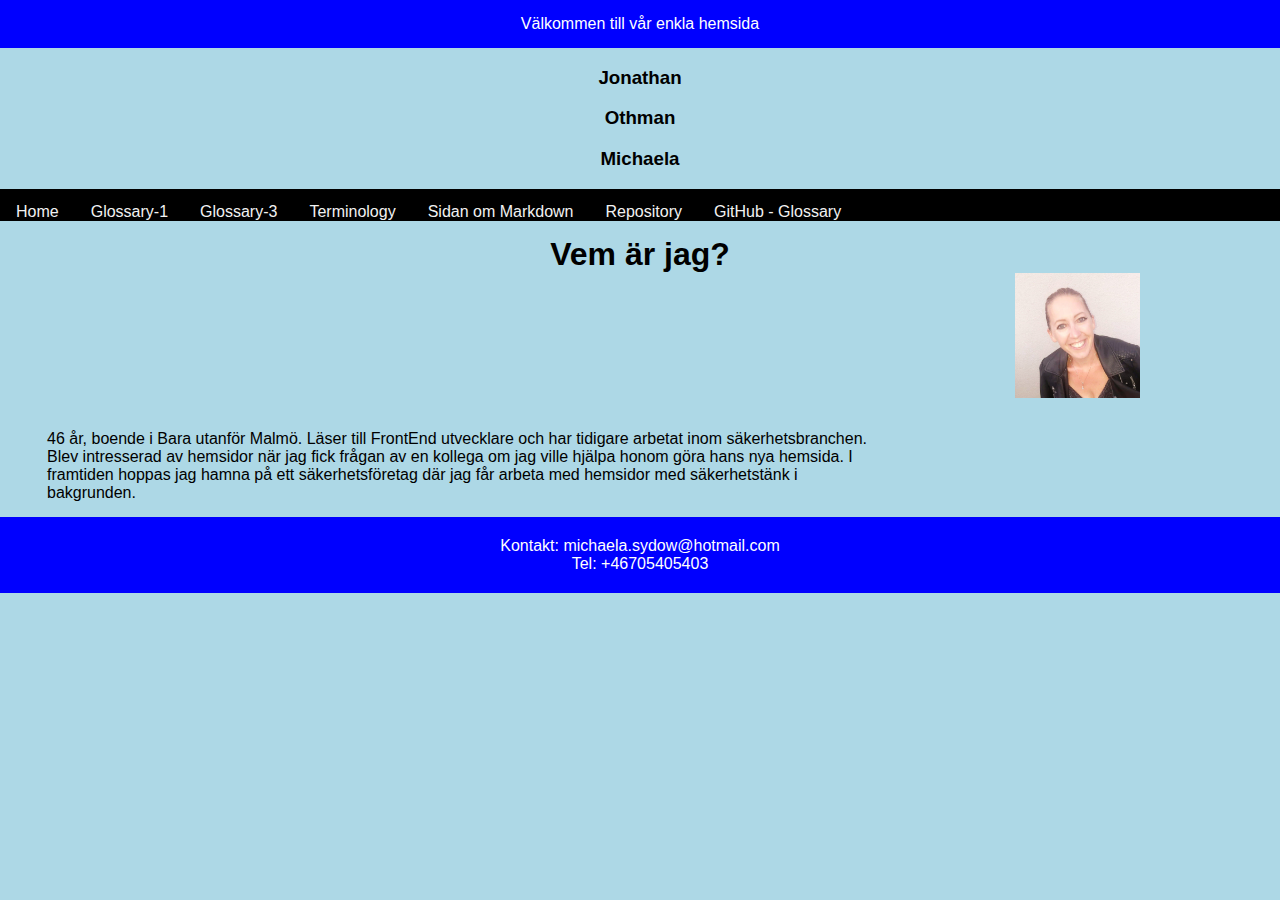
<file: index.html>
<!DOCTYPE html>
<html lang="en">
<head>
    <meta charset="UTF-8">
    <meta http-equiv="X-UA-Compatible" content="IE=edge">
    <meta name="viewport" content="width=device-width, initial-scale=1.0">
    <link rel="stylesheet" href="css/style.css">  
    <title>Jonathan-Othman-Miki-Niklas.</title>
</head>
<body>
    <div >
        <header>
            <p>Välkommen till vår enkla hemsida</p>
           
        </header>
        <h3 class="h3">Jonathan</h3>
        <h3 class="h3">Othman</h3>
        <h3 class="h3">Michaela</h3>

      
    
        <nav class="nav">
            <a href="index.html">Home</a>
            <a href="glossary1.html">Glossary-1</a>
            <a href="glossary3.html">Glossary-3</a>
            <a href="terminology.html">Terminology</a>
            <a href="Markdown1.html">Sidan om Markdown</a>
            <a href="repository.html">Repository</a>
            <a href="https://docs.github.com/en/get-started/quickstart/github-glossary" target="_blank">GitHub - Glossary</a>
        </nav>
        <div class="row">
            <div class="column">
                <h1 class="name">Vem är jag?</h1>
                <img class="img" src="img/miki (2).jpg " >
                 <p class="text">46 år, boende i Bara utanför Malmö. Läser till FrontEnd utvecklare och har tidigare arbetat inom säkerhetsbranchen. Blev intresserad av hemsidor när jag fick frågan av en kollega om jag ville hjälpa honom göra hans nya hemsida. I framtiden hoppas jag hamna på ett säkerhetsföretag där jag får arbeta med hemsidor med säkerhetstänk i bakgrunden.</p>
            </div>
            
        </div>
        <footer>
            <p >Kontakt: michaela.sydow@hotmail.com</p>
            <p >Tel: +46705405403</p>
        </footer>

    </div>
    
</body>
</html>
</file>
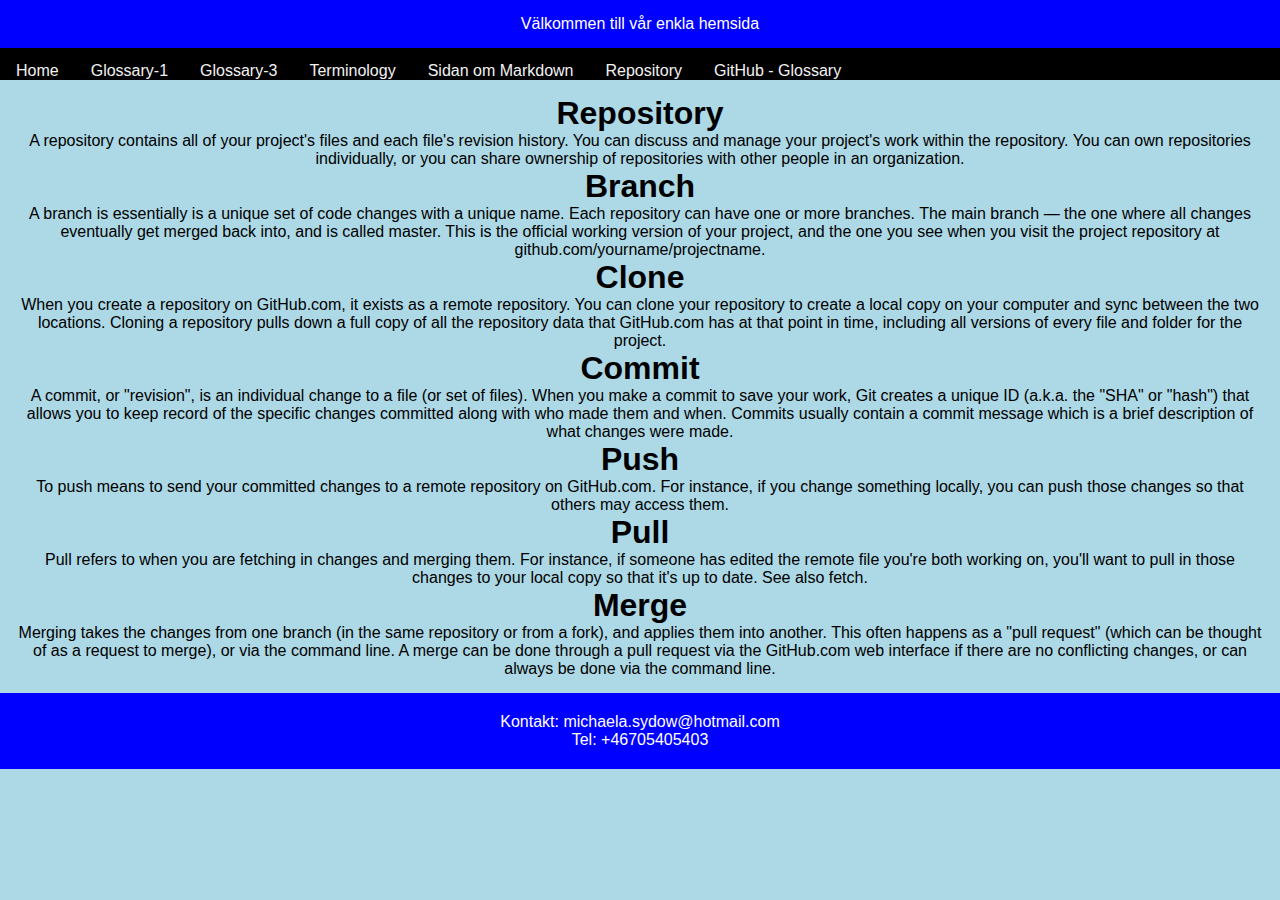
<file: glossary1.html>
<!DOCTYPE html>
<html lang="en">
<head>
    <meta charset="UTF-8">
    <meta http-equiv="X-UA-Compatible" content="IE=edge">
    <meta name="viewport" content="width=device-width, initial-scale=1.0">
    <link rel="stylesheet" href="css/style.css">  
    <title>Michaela Sydow</title>
</head>
<body>
    <div >
        <header>
            <p>Välkommen till vår enkla hemsida</p>
           
        </header>
    
        <nav class="nav">
            <a href="index.html">Home</a>
            <a href="glossary1.html">Glossary-1</a>
            <a href="glossary3.html">Glossary-3</a>
            <a href="terminology.html">Terminology</a>
            <a href="Markdown1.html">Sidan om Markdown</a>
            <a href="repository.html">Repository</a>
            <a href="https://docs.github.com/en/get-started/quickstart/github-glossary" target="_blank">GitHub - Glossary</a>
      
        
      
      
        </nav>
        <div class="row">
            <div class="column">
                <h1>Repository</h1>
                <p class="glossary">A repository contains all of your project's files and each file's revision history. You can discuss and manage your project's work within the repository. You can own repositories individually, or you can share ownership of repositories with other people in an organization.</p>

                <h1>Branch</h1>
                <p class="glossary">A branch is essentially is a unique set of code changes with a unique name. Each repository can have one or more branches. The main branch — the one where all changes eventually get merged back into, and is called master. This is the official working version of your project, and the one you see when you visit the project repository at github.com/yourname/projectname.</p>

                <h1>Clone</h1>
                <p class="glossary">When you create a repository on GitHub.com, it exists as a remote repository. You can clone your repository to create a local copy on your computer and sync between the two locations. Cloning a repository pulls down a full copy of all the repository data that GitHub.com has at that point in time, including all versions of every file and folder for the project.</p>
                
                <h1>Commit</h1>
                <p class="glossary"> A commit, or "revision", is an individual change to a file (or set
                of files). When you make a commit to save your work, Git creates a
                unique ID (a.k.a. the "SHA" or "hash") that allows you to keep
                record of the specific changes committed along with who made them
                and when. Commits usually contain a commit message which is a brief
                description of what changes were made.</p>

                <h1>Push</h1>
                <p class="glossary">To push means to send your committed changes to a remote repository
                on GitHub.com. For instance, if you change something locally, you
                can push those changes so that others may access them.</p>

                <h1>Pull</h1>
                <p class="glossary">Pull refers to when you are fetching in changes and merging them.
                For instance, if someone has edited the remote file you're both
                working on, you'll want to pull in those changes to your local copy
                so that it's up to date. See also fetch.</p>

                <h1>Merge</h1>
                <p class="glossary">Merging takes the changes from one branch (in the same repository or
                from a fork), and applies them into another. This often happens as a
                "pull request" (which can be thought of as a request to merge), or via the command line. A merge can be done through a pull request via the GitHub.com web interface if there are no conflicting changes, or
                can always be done via the command line.</p>
           

         

               
            </div>
            
        </div>
        <footer>
            <p >Kontakt: michaela.sydow@hotmail.com</p>
            <p >Tel: +46705405403</p>
        </footer>

    </div>
    
</body>
</html>
</file>
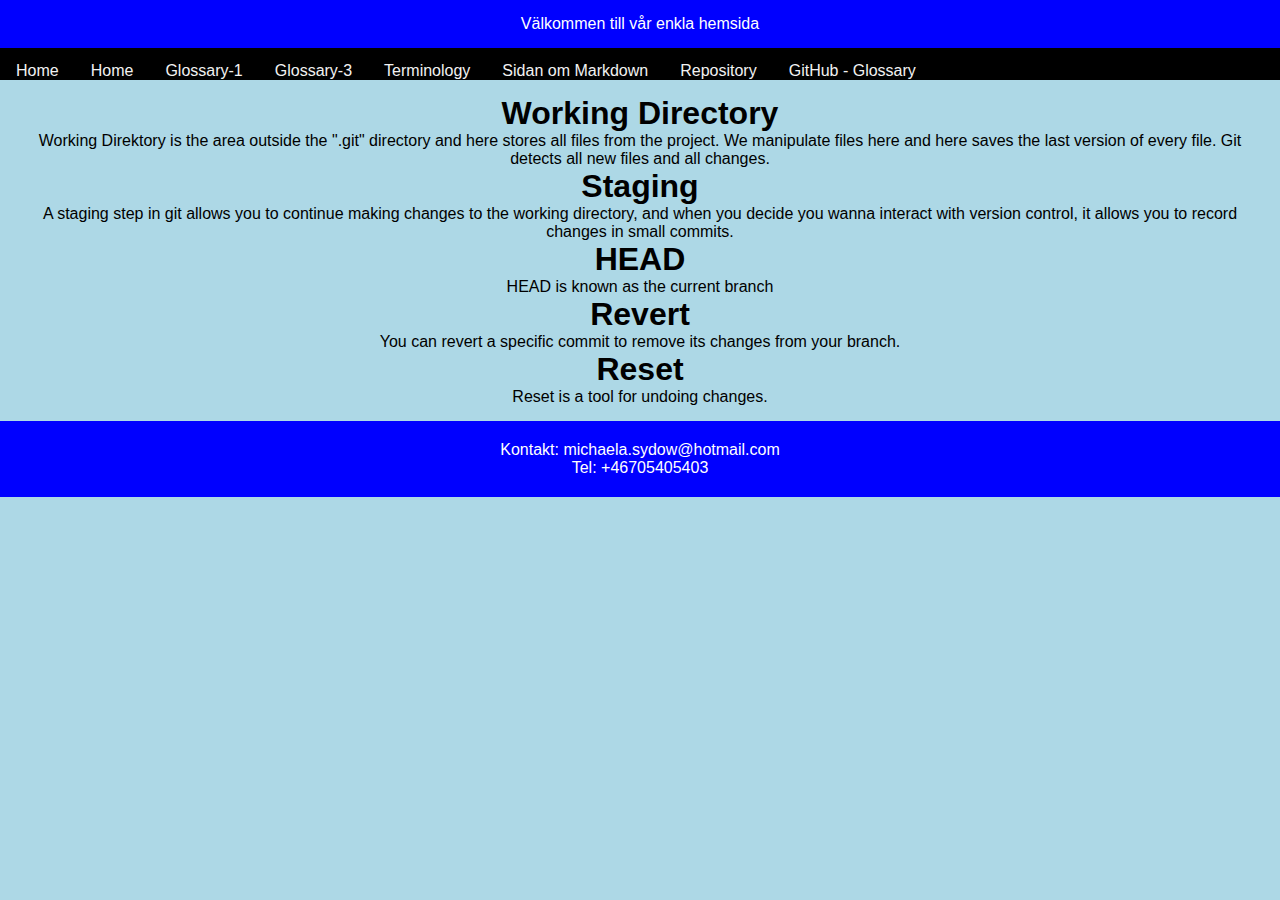
<file: glossary3.html>
<!DOCTYPE html>
<html lang="en">
<head>
    <meta charset="UTF-8">
    <meta http-equiv="X-UA-Compatible" content="IE=edge">
    <meta name="viewport" content="width=device-width, initial-scale=1.0">
    <link rel="stylesheet" href="css/style.css">  
    <title>Michaela Sydow</title>
</head>
<body>
    <div >
        <header>
            <p>Välkommen till vår enkla hemsida</p>
           
        </header>
    
        <nav class="nav">
            <a href="index.html">Home</a>

            <a href="index.html">Home</a>
            <a href="glossary1.html">Glossary-1</a>
            <a href="glossary3.html">Glossary-3</a>
            <a href="terminology.html">Terminology</a>
            <a href="Markdown1.html">Sidan om Markdown</a>
            <a href="repository.html">Repository</a>
            <a href="https://docs.github.com/en/get-started/quickstart/github-glossary" target="_blank">GitHub - Glossary</a>
       

      
        </nav>
        <div class="row">
            <div class="column">
                   
                <h1>Working Directory</h1>
                <p class="glossary"> Working Direktory is the area outside the ".git"        directory and here stores all files from the project. We manipulate files here and here saves the last version of every file. Git detects all new files and all changes.</p>

                <h1>Staging</h1>
                <p class="glossary">A staging step in git allows you to continue making changes to the working directory, and when you decide you wanna interact with version control, it allows you to record changes in small commits.</p>

                <h1>HEAD</h1>
                <p class="glossary">HEAD is known as the current branch</p>

                <h1>Revert</h1>
                <p class="glossary">You can revert a specific commit to remove its changes from your branch.</p>

                <h1>Reset</h1>
                <p class="glossary">Reset is a tool for undoing changes.</p>
                       

               

                

         

               
            </div>
            
        </div>
        <footer>
            <p >Kontakt: michaela.sydow@hotmail.com</p>
            <p >Tel: +46705405403</p>
        </footer>

    </div>
    
</body>
</html>
</file>
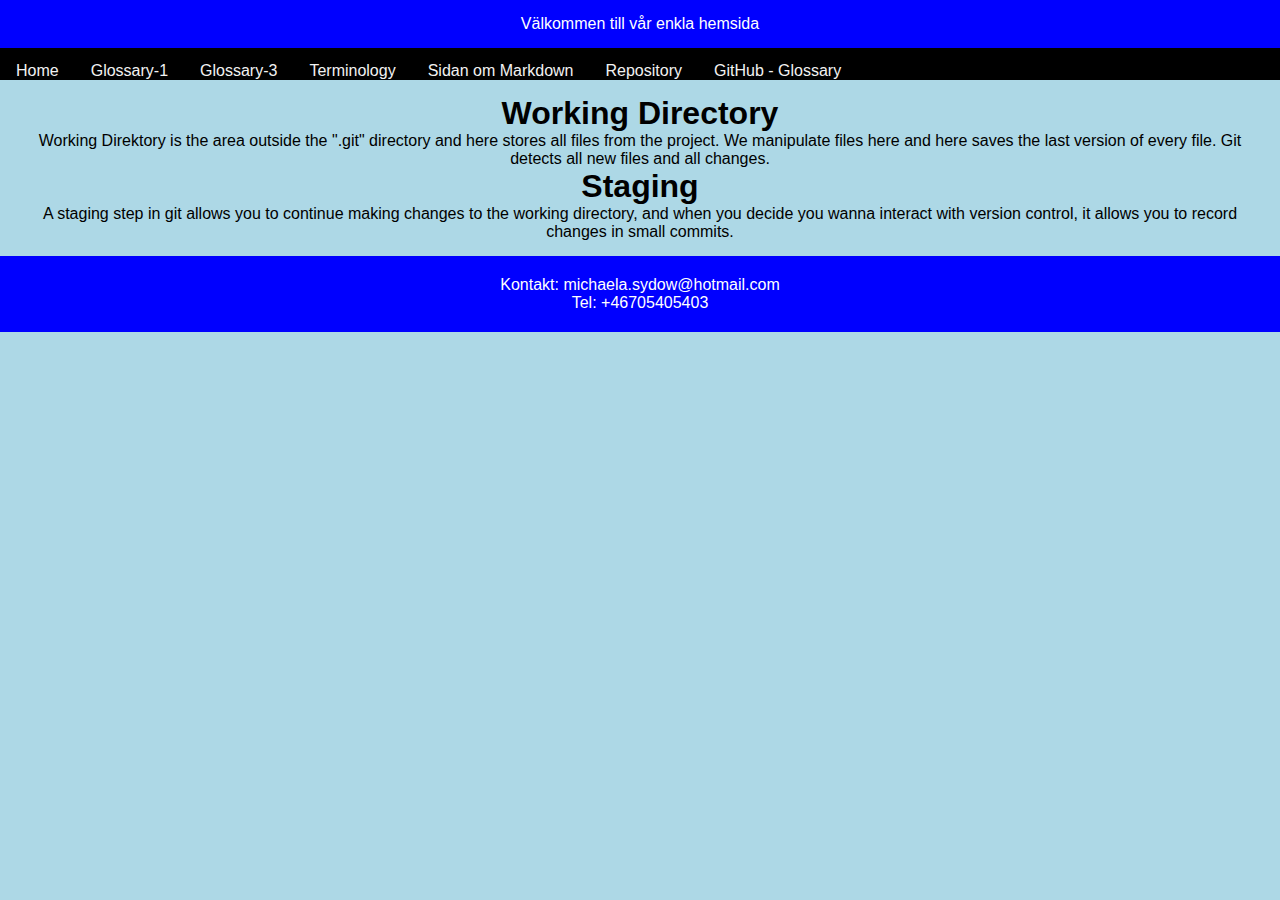
<file: glossary4.html>
<!DOCTYPE html>
<html lang="en">
<head>
    <meta charset="UTF-8">
    <meta http-equiv="X-UA-Compatible" content="IE=edge">
    <meta name="viewport" content="width=device-width, initial-scale=1.0">
    <link rel="stylesheet" href="css/style.css">  
    <title>Michaela Sydow</title>
</head>
<body>
    <div >
        <header>
            <p>Välkommen till vår enkla hemsida</p>
           
        </header>
    
        <nav class="nav">
            <a href="index.html">Home</a>
            <a href="glossary1.html">Glossary-1</a>
            <a href="glossary3.html">Glossary-3</a>
            <a href="terminology.html">Terminology</a>
            <a href="Markdown1.html">Sidan om Markdown</a>
            <a href="repository.html">Repository</a>
            <a href="https://docs.github.com/en/get-started/quickstart/github-glossary" target="_blank">GitHub - Glossary</a>
      
        </nav>
        <div class="row">
            <div class="column">
                <h1>Working Directory</h1>
                <p class="glossary"> Working Direktory is the area outside the ".git"        directory and here stores all files from the project. We manipulate files here and here saves the last version of every file. Git detects all new files and all changes.</p>

                <h1>Staging</h1>
                <p class="glossary">A staging step in git allows you to continue making changes to the working directory, and when you decide you wanna interact with version control, it allows you to record changes in small commits.</p>

               

            </div>
            
        </div>
        <footer>
            <p >Kontakt: michaela.sydow@hotmail.com</p>
            <p >Tel: +46705405403</p>
        </footer>

    </div>
    
</body>
</html>
</file>
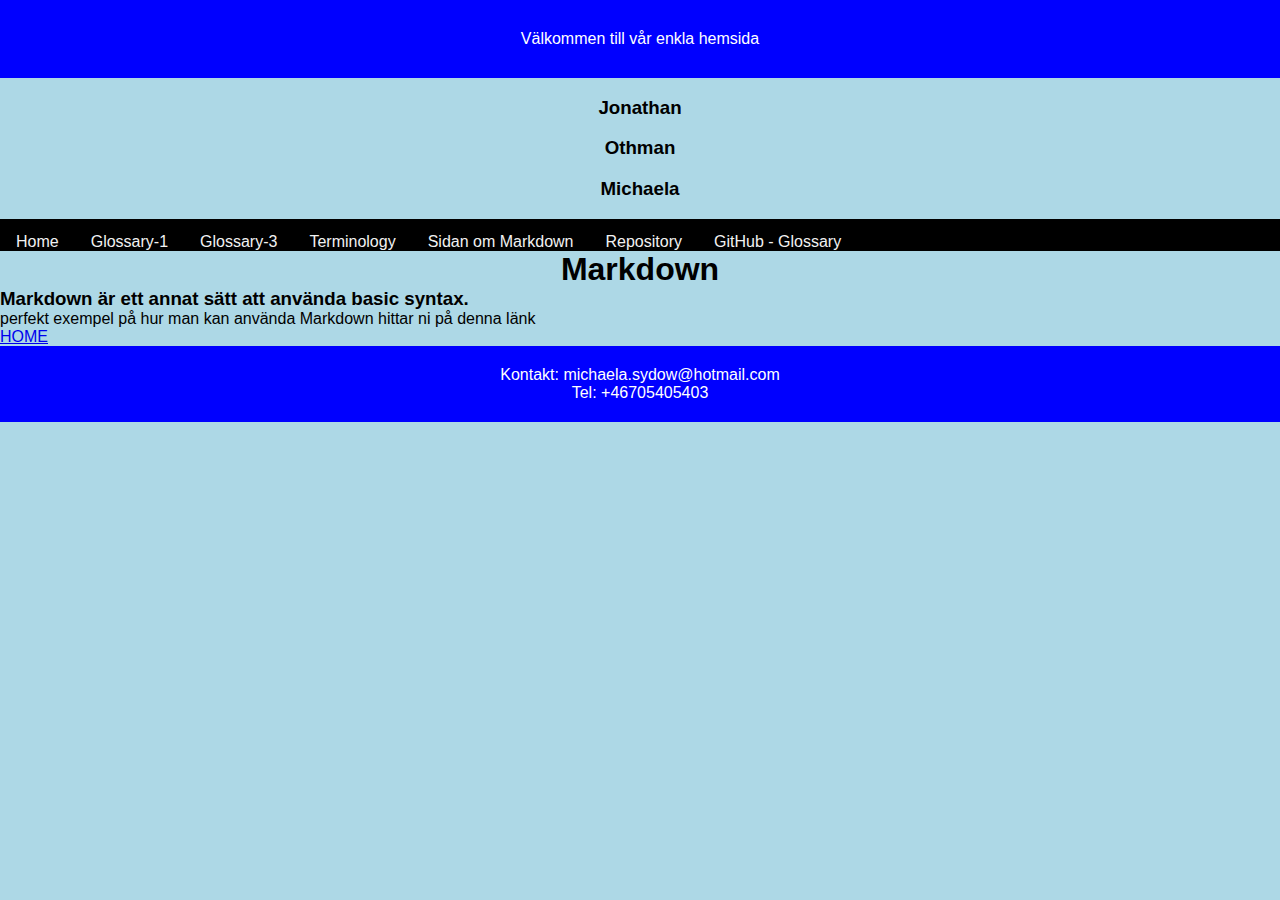
<file: Markdown1.html>
<!DOCTYPE html>
<html lang="en">
<head>
    <meta charset="UTF-8">
    <meta http-equiv="X-UA-Compatible" content="IE=edge">
    <meta name="viewport" content="width=device-width, initial-scale=1.0">
    <link rel="stylesheet" href="css/style.css">  
    <title>Jonathan-Othman-Miki-Niklas</title>
</head>
<body>
    <div >
        <header>
              <header>
            <p>Välkommen till vår enkla hemsida</p>
           
        </header>
          
           
        </header>
        <h3 class="h3">Jonathan</h3>
        <h3 class="h3">Othman</h3>
        <h3 class="h3">Michaela</h3>
        

      
    
        <nav class="nav">
            <a href="index.html">Home</a>
            <a href="glossary1.html">Glossary-1</a>
            <a href="glossary3.html">Glossary-3</a>
            <a href="terminology.html">Terminology</a>
            <a href="Markdown1.html">Sidan om Markdown</a>
            <a href="repository.html">Repository</a>
            <a href="https://docs.github.com/en/get-started/quickstart/github-glossary" target="_blank">GitHub - Glossary</a>
        </nav>
</head>
<body>
    <h1>Markdown</h1>
    <h3>Markdown är ett annat sätt att använda basic syntax.</h3>
    <p>perfekt exempel på hur man kan använda Markdown hittar ni på denna länk <a href="https://www.markdownguide.org/basic-syntax/#overview"></a></p>
    <a href="index.html">HOME</a>

    <footer>
        <p >Kontakt: michaela.sydow@hotmail.com</p>
        <p >Tel: +46705405403</p>
    </footer>
</body>
</html>
</file>
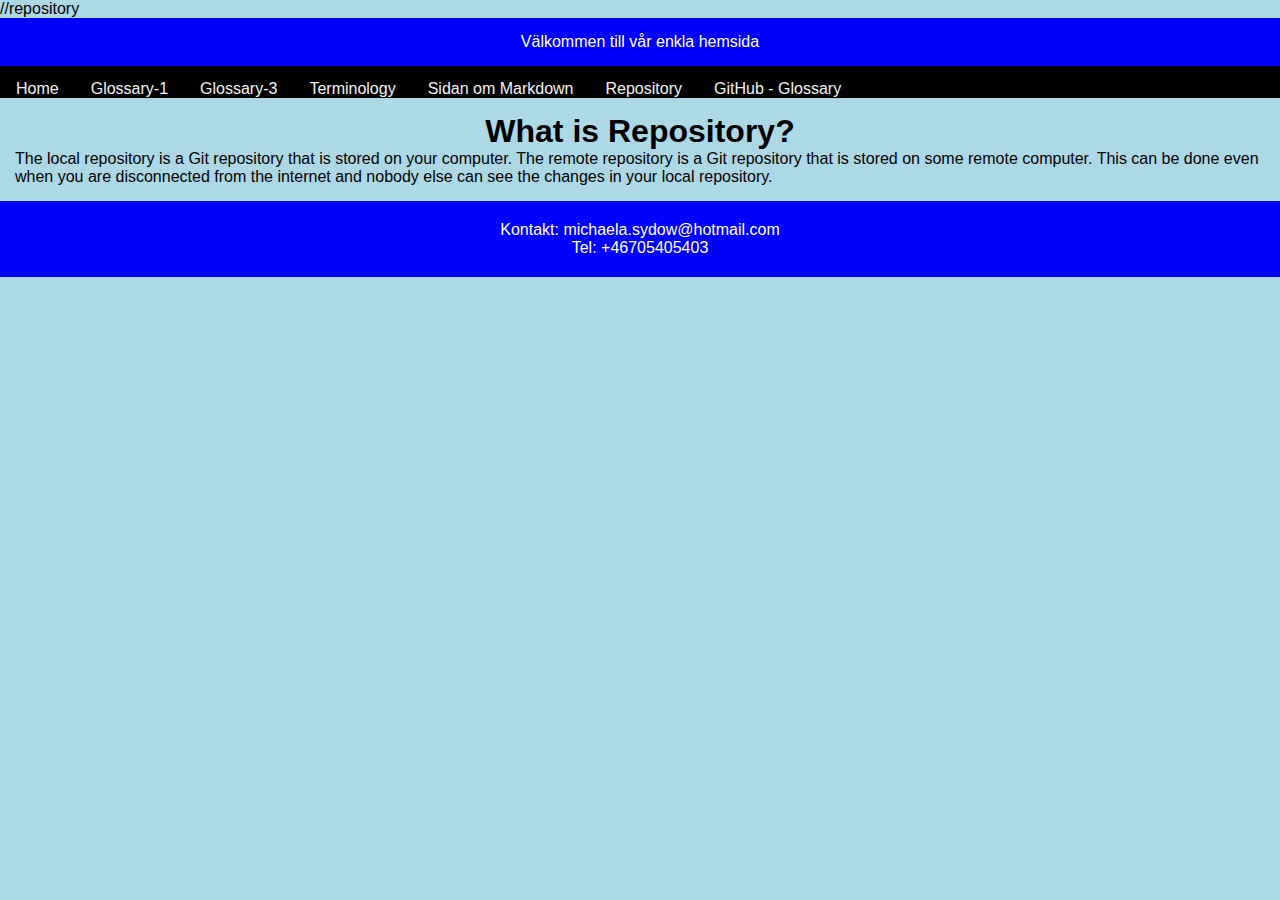
<file: repository.html>
<!DOCTYPE html>//repository
<html lang="en">
<head>
    <meta charset="UTF-8">
    <meta http-equiv="X-UA-Compatible" content="IE=edge">
    <meta name="viewport" content="width=device-width, initial-scale=1.0">
    <link rel="stylesheet" href="css/style.css">  
    <title>Michaela Sydow</title>
</head>
<body>
    <div >
        <header>
            <p>Välkommen till vår enkla hemsida</p>
           
        </header>
        
    
        <nav class="nav">
            <a href="index.html">Home</a>
            <a href="glossary1.html">Glossary-1</a>
            <a href="glossary3.html">Glossary-3</a>
            <a href="terminology.html">Terminology</a>
            <a href="Markdown1.html">Sidan om Markdown</a>
            <a href="repository.html">Repository</a>
            <a href="https://docs.github.com/en/get-started/quickstart/github-glossary" target="_blank">GitHub - Glossary</a>
       
      
        </nav>
        <div class="row">
            <div class="column">
               <h1>What is Repository?</h1>
               <p>The local repository is a Git repository that is stored on your computer. The remote repository is a Git repository that is stored on some remote computer. This can be done even when you are disconnected from the internet and nobody else can see the changes in your local repository.</p>
            </div>

            
        </div>
        <footer>
            <p >Kontakt: michaela.sydow@hotmail.com</p>
            <p >Tel: +46705405403</p>
        </footer>

    </div>
    
</body>
</html>
</file>
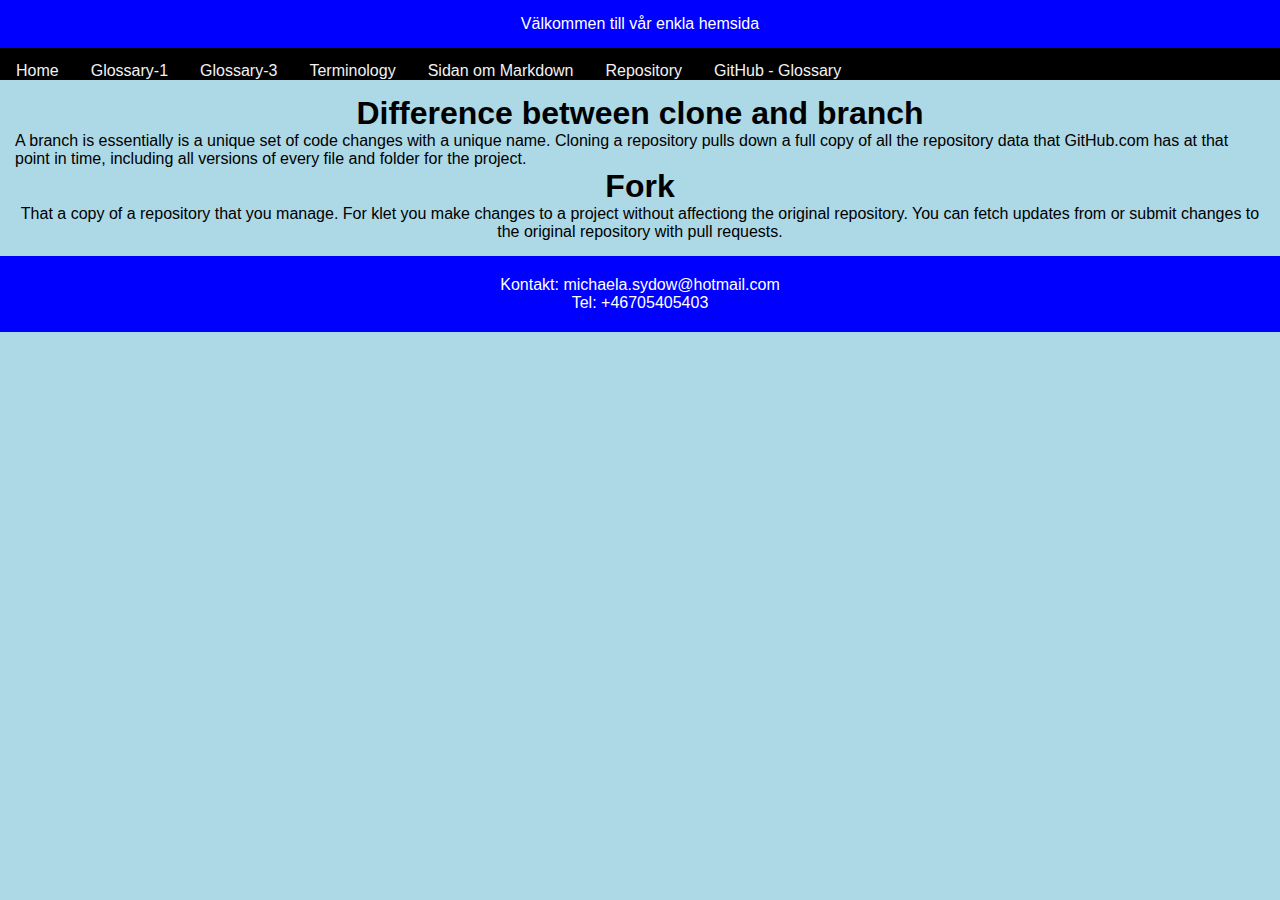
<file: terminology.html>
<!DOCTYPE html>
<html lang="en">
<head>
    <meta charset="UTF-8">
    <meta http-equiv="X-UA-Compatible" content="IE=edge">
    <meta name="viewport" content="width=device-width, initial-scale=1.0">
    <link rel="stylesheet" href="css/style.css">  
    <title>Michaela Sydow</title>
</head>
<body>
    <div >
        <header>
            <p>Välkommen till vår enkla hemsida</p>
           
        </header>
    
        <nav class="nav">
            <a href="index.html">Home</a>
            <a href="glossary1.html">Glossary-1</a>
            <a href="glossary3.html">Glossary-3</a>
            <a href="terminology.html">Terminology</a>
            <a href="Markdown1.html">Sidan om Markdown</a>
            <a href="repository.html">Repository</a>
            <a href="https://docs.github.com/en/get-started/quickstart/github-glossary" target="_blank">GitHub - Glossary</a>
      
        
      
      
        </nav>
        <div class="row">
            <div class="column">
                

                            
               <h1>Difference between clone and branch</h1>
               <p>A branch is essentially is a unique set of code changes with a unique name. Cloning a repository pulls down a full copy of all the repository data that GitHub.com has at that point in time, including all versions of every file and folder for the project.</p>

                <h1>Fork</h1>
                <p class="glossary">That a copy of a repository that you manage. For klet you make changes to a project without affectiong the original repository. You can fetch updates from or submit changes to the original repository with pull requests.</p>

               
           

         

               
            </div>
            
        </div>
        <footer>
            <p >Kontakt: michaela.sydow@hotmail.com</p>
            <p >Tel: +46705405403</p>
        </footer>

    </div>
    
</body>
</html>
</file>
<file: css/style.css>
* {
    padding: 0;
    margin: 0;
    box-sizing: border-box;

   
    font-family: sans-serif;
  }

  body{
    background-color: lightblue;
  }
  .nav2{
    display: flex;
    flex-direction: row;
    justify-content: space-around;
    padding: 10px;


    font-family: sans-serif;

  }



.row:after{
    content: "";
  display: table;
  clear: both;
}
.h3{
  text-align: center;
  margin: 1em;
}

.column {
    width:100%;
    padding: 15px;
    
  }



header {

    background-color: black;
    text-align: center;
    padding: 15px;
    color: white;
    background-color: blue;
    text-align: center;
    padding: 15px;

  }


  .nav {
    overflow: hidden;



    background-color: black;

    height: 2em;
    
  }
  .nav a{
    float: left;
    display: block;
    color: #f2f2f2;
    text-align: center;
    padding: 14px 16px;
    text-decoration: none;
   
  }

.nav a:hover{
    background-color: blackblue;
  color: purple;
}

h1{
    text-align : center;
}
img{
    display: block;
    margin-left: 80%;
    width: 10%;
    margin-bottom: 2em;
}

.text{
    margin-right: 30%;
    margin-left: 2em;
    
    
}

footer{
    

        

        background-color: blue;
        text-align: center;
        padding: 20px;
        color: white;
     
}

.glossary{
  text-align: center;
}
@media screen and (max-width:600px) {
    .row {
      width: 100%;
    }
  }
</file>
